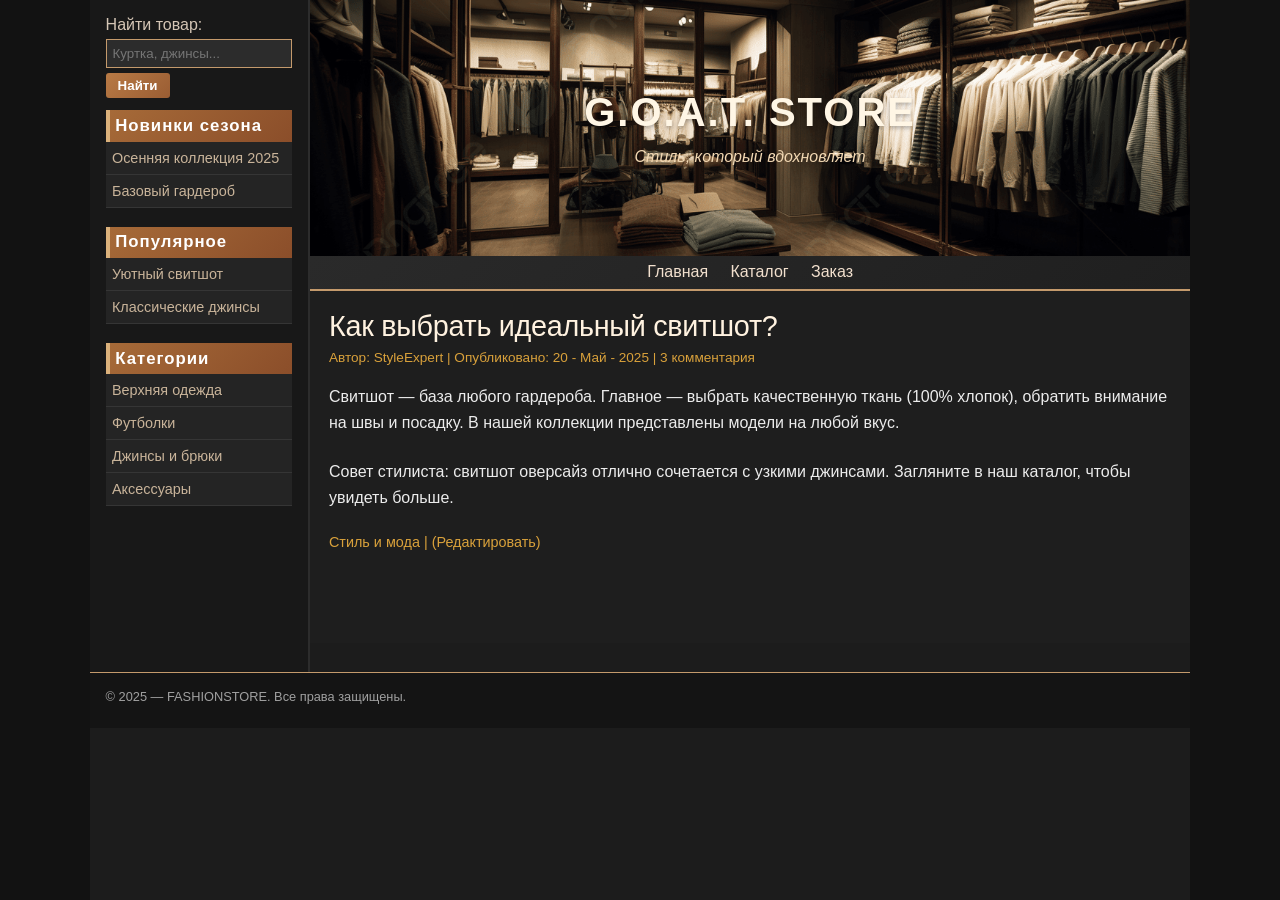
<file: index.html>
<!DOCTYPE html>
<html lang="ru">
<head>
    <meta charset="UTF-8">
    <meta name="author" content="Грибов Сергей ИС-25">
    <meta name="keywords" content="магазин одежды, модный блог, стиль, fashion">
    <meta name="description" content="Магазин стильной одежды">
    <meta name="viewport" content="width=device-width, initial-scale=1.0">

    <title>FashionStore — стильная одежда</title>

    <link rel="stylesheet" href="style_f/structuref.css">
    <link rel="stylesheet" href="style_f/typographyf.css">
    <link rel="stylesheet" href="style_f/images.css">
    <link rel="stylesheet" href="style_f/menuf.css">
</head>
<body>

<div class="main-page">

    <aside class="sidebar">
        <section class="search-block">
            <form action="#" method="get">
                <label for="search">Найти товар:</label>
                <input type="search" id="search" name="search" placeholder="Куртка, джинсы...">
                <button type="submit">Найти</button>
            </form>
        </section>

        <section class="side-box">
            <h3>Новинки сезона</h3>
            <p><a href="#">Осенняя коллекция 2025</a></p>
            <p><a href="#">Базовый гардероб</a></p>
        </section>

        <section class="side-box">
            <h3>Популярное</h3>
            <p><a href="#">Уютный свитшот</a></p>
            <p><a href="#">Классические джинсы</a></p>
        </section>

        <section class="side-box">
            <h3>Категории</h3>
            <p><a href="#">Верхняя одежда</a></p>
            <p><a href="#">Футболки</a></p>
            <p><a href="#">Джинсы и брюки</a></p>
            <p><a href="#">Аксессуары</a></p>
        </section>
    </aside>

    <div class="right-page">
        <header class="site-header">
            <div class="header-text">
                <h1>G.O.A.T. STORE</h1>
                <p>Стиль, который вдохновляет</p>
            </div>
        </header>

        <!-- Мобильное меню через чекбокс (CSS-only burger) -->
        <div class="mobile-menu-container">
            <input type="checkbox" id="menu-toggle" class="menu-checkbox">
            <label for="menu-toggle" class="menu-icon">
                <span></span>
                <span></span>
                <span></span>
            </label>
            <nav class="top-menu">
                <ul>
                    <li><a href="index.html">Главная</a></li>
                    <li><a href="catalog.html">Каталог</a></li>
                    <li><a href="order.html">Заказ</a></li>
                </ul>
            </nav>
        </div>

        <main class="site-main">
            <article class="content">
                <header class="post-header">
                    <h2>Как выбрать идеальный свитшот?</h2>
                    <p class="post-meta">
                        Автор: <a href="#">StyleExpert</a> |
                        Опубликовано: 20 - Май - 2025 |
                        <a href="#">3 комментария</a>
                    </p>
                </header>

                <section class="post-body">
                    <p>
                        Свитшот — база любого гардероба. Главное — выбрать качественную ткань (100% хлопок),
                        обратить внимание на швы и посадку. В нашей коллекции представлены модели на любой вкус.
                    </p>
                    <p>
                        Совет стилиста: свитшот оверсайз отлично сочетается с узкими джинсами.
                        Загляните в наш <a href="catalog.html">каталог</a>, чтобы увидеть больше.
                    </p>
                </section>

                <footer class="post-footer">
                    <p><a href="#">Стиль и мода</a> | <a href="#">(Редактировать)</a></p>
                </footer>
            </article>
        </main>
    </div>

    <footer class="site-footer">
        <p>© 2025 — FASHIONSTORE. Все права защищены.</p>
    </footer>

</div>

</body>
</html>
</file>
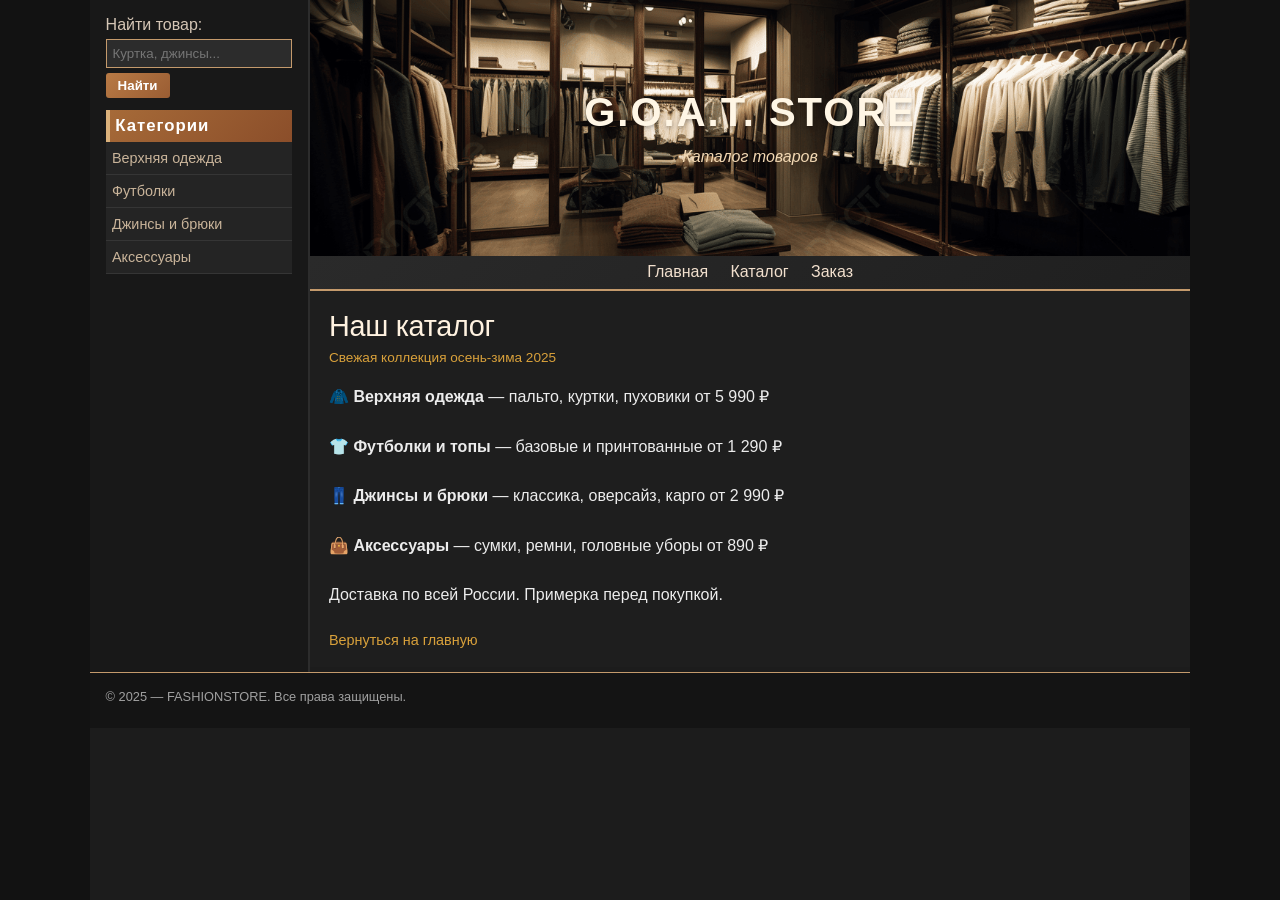
<file: catalog.html>
<!DOCTYPE html>
<html lang="ru">
<head>
    <meta charset="UTF-8">
    <meta name="author" content="Грибов Сергей ИС-25">
    <meta name="description" content="Каталог одежды">
    <meta name="viewport" content="width=device-width, initial-scale=1.0">
    <title>Каталог — FashionStore</title>

    <link rel="stylesheet" href="style_f/structuref.css">
    <link rel="stylesheet" href="style_f/typographyf.css">
    <link rel="stylesheet" href="style_f/images.css">
    <link rel="stylesheet" href="style_f/menuf.css">
</head>
<body>

<div class="main-page">

    <aside class="sidebar">
        <section class="search-block">
            <form action="#" method="get">
                <label for="search">Найти товар:</label>
                <input type="search" id="search" name="search" placeholder="Куртка, джинсы...">
                <button type="submit">Найти</button>
            </form>
        </section>

        <section class="side-box">
            <h3>Категории</h3>
            <p><a href="#">Верхняя одежда</a></p>
            <p><a href="#">Футболки</a></p>
            <p><a href="#">Джинсы и брюки</a></p>
            <p><a href="#">Аксессуары</a></p>
        </section>
    </aside>

    <div class="right-page">
        <header class="site-header">
            <div class="header-text">
                <h1>G.O.A.T. STORE</h1>
                <p>Каталог товаров</p>
            </div>
        </header>
        <div class="mobile-menu-container">
            <input type="checkbox" id="menu-toggle" class="menu-checkbox">
            <label for="menu-toggle" class="menu-icon">
                <span></span>
                <span></span>
                <span></span>
            </label>
            <nav class="top-menu">
                <ul>
                    <li><a href="index.html">Главная</a></li>
                    <li><a href="catalog.html">Каталог</a></li>
                    <li><a href="order.html">Заказ</a></li>
                </ul>
            </nav>
        </div>

        <main class="site-main">
            <article class="content">
                <header class="post-header">
                    <h2>Наш каталог</h2>
                    <p class="post-meta">Свежая коллекция осень-зима 2025</p>
                </header>

                <section class="post-body">
                    <p><strong>🧥 Верхняя одежда</strong> — пальто, куртки, пуховики от 5 990 ₽</p>
                    <p><strong>👕 Футболки и топы</strong> — базовые и принтованные от 1 290 ₽</p>
                    <p><strong>👖 Джинсы и брюки</strong> — классика, оверсайз, карго от 2 990 ₽</p>
                    <p><strong>👜 Аксессуары</strong> — сумки, ремни, головные уборы от 890 ₽</p>
                    <p style="margin-top: 1rem;">Доставка по всей России. Примерка перед покупкой.</p>
                </section>

                <footer class="post-footer">
                    <p><a href="index.html">Вернуться на главную</a></p>
                </footer>
            </article>
        </main>
    </div>

    <footer class="site-footer">
        <p>© 2025 — FASHIONSTORE. Все права защищены.</p>
    </footer>

</div>

</body>
</html>
</html>
</file>
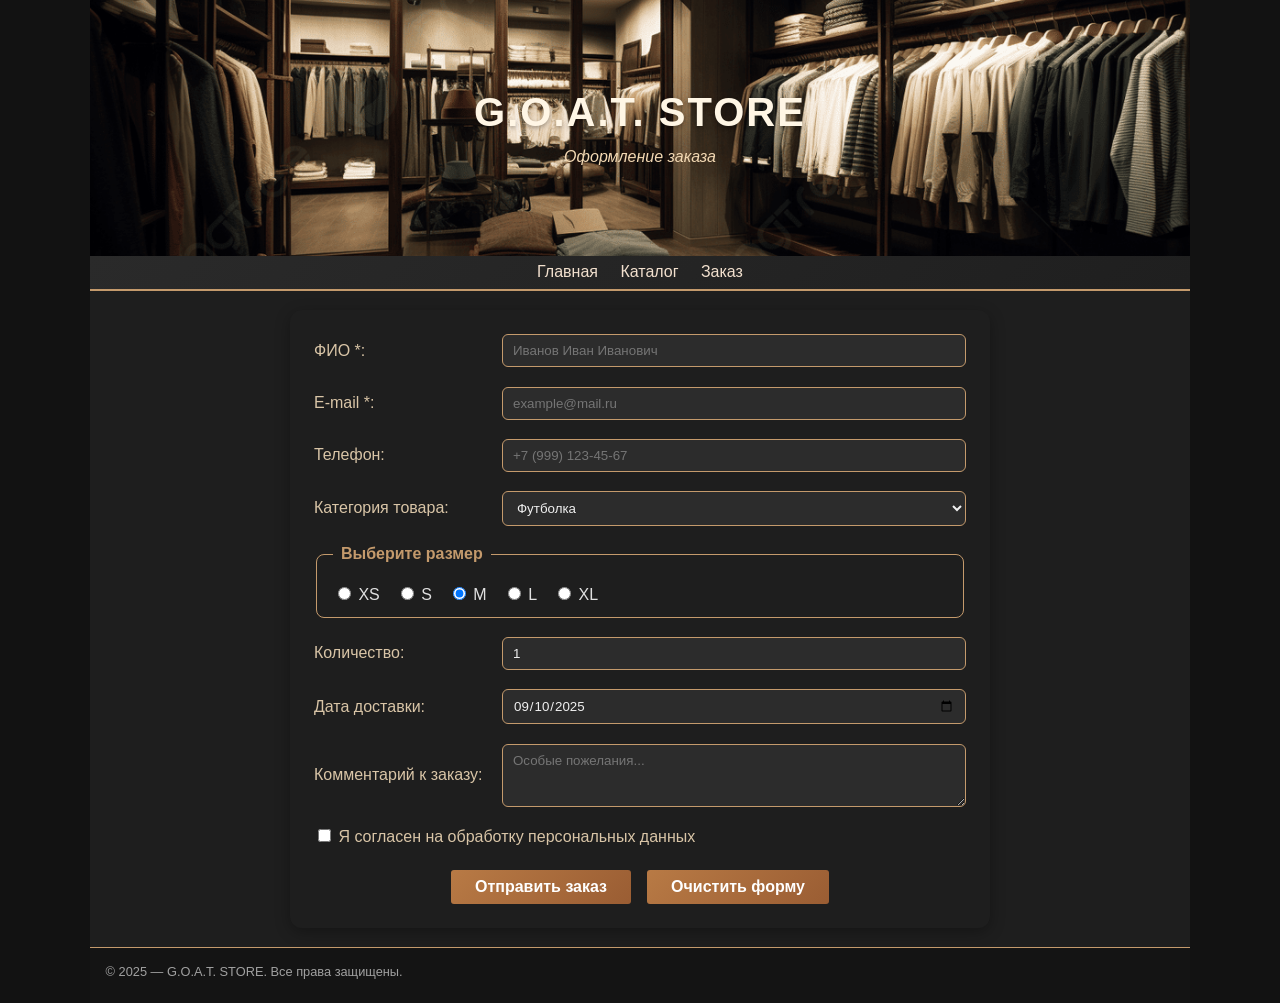
<file: order.html>
<!DOCTYPE html>
<html lang="ru">
<head>
    <meta charset="UTF-8">
    <meta name="author" content="Грибов Сергей ИС-25">
    <meta name="keywords" content="заказ одежды, купить одежду, форма заказа, G.O.A.T. STORE">
    <meta name="description" content="Оформление заказа в магазине стильной одежды G.O.A.T. STORE">
    <meta name="viewport" content="width=device-width, initial-scale=1.0">
    <title>Оформление заказа – G.O.A.T. STORE</title>

    <link rel="stylesheet" href="style_f/structuref.css">
    <link rel="stylesheet" href="style_f/typographyf.css">
    <link rel="stylesheet" href="style_f/images.css">
    <link rel="stylesheet" href="style_f/menuf.css">

    <style>
        .sidebar {
            display: none;
        }
        .right-page {
            float: none;
            width: 100%;
            margin: 0 auto;
        }
        form {
            max-width: 700px;
            margin: 0 auto;
            padding: 1.5rem;
            background-color: #1e1e1e;
            border-radius: 12px;
            box-shadow: 0 4px 15px rgba(0,0,0,0.3);
        }
        .form-row {
            margin-bottom: 1.2rem;
            display: flex;
            flex-wrap: wrap;
            align-items: center;
            gap: 0.5rem;
        }
        .form-row label {
            width: 180px;
            font-weight: 500;
            color: #d9c5a7;
        }
        .form-row input, 
        .form-row select, 
        .form-row textarea {
            flex: 1;
            background-color: #2c2c2c;
            border: 1px solid #c49a6c;
            padding: 8px 10px;
            color: #f0f0f0;
            border-radius: 6px;
            font-family: inherit;
        }
        .form-row input:focus, 
        .form-row select:focus, 
        .form-row textarea:focus {
            outline: none;
            border-color: #e0b07f;
            box-shadow: 0 0 5px rgba(196,154,108,0.5);
        }
        fieldset {
            border: 1px solid #c49a6c;
            border-radius: 8px;
            padding: 0.8rem 1rem;
            margin-bottom: 1.2rem;
        }
        legend {
            color: #c49a6c;
            font-weight: bold;
            padding: 0 0.5rem;
        }
        .radio-group {
            display: flex;
            gap: 1rem;
            flex-wrap: wrap;
            margin-top: 0.5rem;
        }
        .radio-group label {
            width: auto;
            font-weight: normal;
        }
        .form-buttons {
            display: flex;
            gap: 1rem;
            justify-content: center;
            margin-top: 1.5rem;
        }
        button {
            cursor: pointer;
            padding: 8px 24px;
            font-size: 1rem;
        }

        @media (max-width: 600px) {
            .form-row {
                flex-direction: column;
                align-items: stretch;
            }
            .form-row label {
                width: auto;
            }
            .radio-group {
                justify-content: center;
            }
            .form-buttons {
                flex-direction: column;
                align-items: stretch;
                gap: 0.8rem;
            }
            form {
                padding: 1rem;
                margin: 0 0.5rem;
            }
        }
    </style>
</head>
<body>
<div class="main-page">
    <div class="right-page">
        <header class="site-header">
            <div class="header-text">
                <h1>G.O.A.T. STORE</h1>
                <p>Оформление заказа</p>
            </div>
        </header>

        <div class="mobile-menu-container">
            <input type="checkbox" id="menu-toggle" class="menu-checkbox">
            <label for="menu-toggle" class="menu-icon">
                <span></span>
                <span></span>
                <span></span>
            </label>
            <nav class="top-menu">
                <ul>
                    <li><a href="index.html">Главная</a></li>
                    <li><a href="catalog.html">Каталог</a></li>
                    <li><a href="order.html">Заказ</a></li>
                </ul>
            </nav>
        </div>

        <main class="site-main">
            <form action="#" method="post">
                <div class="form-row">
                    <label for="fio">ФИО *:</label>
                    <input type="text" id="fio" name="fio" placeholder="Иванов Иван Иванович" required>
                </div>
                <div class="form-row">
                    <label for="email">E-mail *:</label>
                    <input type="email" id="email" name="email" placeholder="example@mail.ru" required>
                </div>
                <div class="form-row">
                    <label for="phone">Телефон:</label>
                    <input type="tel" id="phone" name="phone" placeholder="+7 (999) 123-45-67">
                </div>
                <div class="form-row">
                    <label for="product">Категория товара:</label>
                    <select id="product" name="product">
                        <option value="Футболка">Футболка</option>
                        <option value="Джинсы">Джинсы</option>
                        <option value="Платье">Платье</option>
                        <option value="Куртка">Куртка</option>
                    </select>
                </div>

                <fieldset>
                    <legend>Выберите размер</legend>
                    <div class="radio-group">
                        <label><input type="radio" name="size" value="XS"> XS</label>
                        <label><input type="radio" name="size" value="S"> S</label>
                        <label><input type="radio" name="size" value="M" checked> M</label>
                        <label><input type="radio" name="size" value="L"> L</label>
                        <label><input type="radio" name="size" value="XL"> XL</label>
                    </div>
                </fieldset>

                <div class="form-row">
                    <label for="quantity">Количество:</label>
                    <input type="number" id="quantity" name="quantity" min="1" max="10" value="1">
                </div>
                <div class="form-row">
                    <label for="delivery">Дата доставки:</label>
                    <input type="date" id="delivery" name="delivery" value="2025-09-10">
                </div>
                <div class="form-row">
                    <label for="comment">Комментарий к заказу:</label>
                    <textarea id="comment" name="comment" rows="3" placeholder="Особые пожелания..."></textarea>
                </div>
                <div class="form-row">
                    <label style="width: auto;">
                        <input type="checkbox" name="consent" required> Я согласен на обработку персональных данных
                    </label>
                </div>
                <div class="form-buttons">
                    <button type="submit">Отправить заказ</button>
                    <button type="reset">Очистить форму</button>
                </div>
            </form>
        </main>

        <footer class="site-footer">
            <p>© 2025 — G.O.A.T. STORE. Все права защищены.</p>
        </footer>
    </div>
</div>
</body>
</html>
</file>
<file: style_f/structuref.css>
*,
*::before,
*::after {
    box-sizing: border-box;
}

html,
body {
    min-height: 100%;
}

body {
    margin: 0;
}

.main-page {
    width: 86%;
    max-width: 75rem;
    margin: 0 auto;
    min-height: 100vh;
    overflow: hidden;
}

.sidebar {
    float: left;
    width: 20%;
    min-height: 42rem;
    padding: 1rem;
}

.right-page {
    float: right;
    width: 80%;
}

.site-header {
    width: 100%;
    min-height: 16rem;
    display: flex;
    justify-content: center;
    align-items: center;
}

.header-text {
    text-align: center;
}

/* ===== МОБИЛЬНОЕ МЕНЮ (бургер, CSS-only) ===== */
.mobile-menu-container {
    position: relative;
    width: 100%;
}

.menu-checkbox {
    display: none;
}

.menu-icon {
    display: none;
    flex-direction: column;
    justify-content: space-between;
    width: 30px;
    height: 22px;
    cursor: pointer;
    margin: 10px 15px;
    z-index: 20;
}

.menu-icon span {
    display: block;
    height: 3px;
    width: 100%;
    background-color: #c49a6c;
    border-radius: 3px;
    transition: all 0.3s ease;
}

.top-menu {
    width: 100%;
    min-height: 2.2rem;
}

.top-menu ul {
    margin: 0;
    padding: 0;
    list-style: none;
    display: flex;
    justify-content: center;
}

.top-menu li {
    display: inline-block;
}

.site-main {
    width: 100%;
    min-height: 22rem;
    padding: 1.2rem;
}

.content {
    width: 100%;
}

.post-header,
.post-body,
.post-footer {
    width: 100%;
}

.search-block,
.side-box {
    width: 100%;
    margin-bottom: 0.8rem;
}

.search-block input {
    width: 100%;
    margin-top: 0.3rem;
    margin-bottom: 0.3rem;
}

.search-block button {
    display: block;
}

.side-box {
    padding-bottom: 0.4rem;
}

.side-box h3 {
    width: 100%;
    padding: 0.35rem;
}

.side-box p,
.side-box ul {
    margin: 0;
    padding: 0.5rem 0.4rem;
}

.side-box ul {
    list-style: none;
}

.site-footer {
    clear: both;
    width: 100%;
    min-height: 3.5rem;
    padding: 1rem;
}

/* ===== АДАПТАЦИЯ (планшеты и мобильные) ===== */
@media (max-width: 800px) {
    .main-page {
        width: 96%;
    }

    .sidebar,
    .right-page {
        float: none;
        width: 100%;
        min-height: auto;
    }

    .sidebar {
        order: 2;  /* Боковая панель после контента */
    }

    .right-page {
        order: 1;
    }

    /* Показываем иконку бургера */
    .menu-icon {
        display: flex;
    }

    /* Скрываем меню по умолчанию */
    .top-menu {
        display: none;
        position: absolute;
        top: 45px;
        left: 0;
        right: 0;
        background: linear-gradient(135deg, #2a2a2a, #1f1f1f);
        border-bottom: 2px solid #c49a6c;
        z-index: 10;
    }

    .top-menu ul {
        flex-direction: column;
        align-items: center;
    }

    .top-menu li {
        display: block;
        width: 100%;
        text-align: center;
    }

    .top-menu a {
        display: block;
        padding: 12px;
    }

    /* При активации чекбокса показываем меню */
    .menu-checkbox:checked ~ .top-menu {
        display: block;
    }

    /* Анимация бургера в крестик */
    .menu-checkbox:checked ~ .menu-icon span:nth-child(1) {
        transform: rotate(45deg) translate(5px, 5px);
    }
    .menu-checkbox:checked ~ .menu-icon span:nth-child(2) {
        opacity: 0;
    }
    .menu-checkbox:checked ~ .menu-icon span:nth-child(3) {
        transform: rotate(-45deg) translate(5px, -5px);
    }
}

/* ===== ОЧЕНЬ МАЛЕНЬКИЕ ЭКРАНЫ (до 480px) ===== */
@media (max-width: 480px) {
    .main-page {
        width: 98%;
    }

    .sidebar {
        padding: 0.5rem;
    }

    .side-box h3 {
        font-size: 0.95rem;
    }

    .site-header {
        min-height: 10rem;
    }

    .header-text h1 {
        font-size: 1.6rem;
    }

    .site-main {
        padding: 0.8rem;
    }

    .search-block input {
        font-size: 0.9rem;
    }

    button {
        padding: 8px 10px;
        font-size: 0.85rem;
    }

    /* Увеличиваем область клика на ссылках для пальцев */
    .top-menu a,
    .side-box a,
    .post-footer a {
        padding: 8px 0;
        display: inline-block;
    }
}
</file>
<file: style_f/typographyf.css>
body {
    font-family: 'Segoe UI', 'Helvetica Neue', Arial, sans-serif;
    font-size: 1rem;
    color: #e0e0e0;
}

h1,
h2,
h3,
p {
    margin: 0;
}

.header-text h1 {
    color: #fff6e5;
    font-size: 2.5rem;
    font-weight: 600;
    letter-spacing: 2px;
    text-shadow: 0 2px 4px rgba(0,0,0,0.3);
}

.header-text p {
    color: #f2d8b3;
    font-size: 1rem;
    margin-top: 0.8rem;
    font-style: italic;
}

.search-block label {
    color: #d4c5b5;
    font-weight: 500;
}

.side-box h3 {
    color: #ffffff;
    font-size: 1.05rem;
    letter-spacing: 1px;
    font-weight: 600;
}

.side-box p,
.side-box li {
    color: #c0c0c0;
    font-size: 0.9rem;
}

.content h2 {
    color: #fff2e0;
    font-size: 1.8rem;
    font-weight: 500;
    margin-bottom: 0.4rem;
    letter-spacing: -0.3px;
}

.post-meta {
    color: #d9a13b;
    font-size: 0.85rem;
    margin-bottom: 1.2rem;
}

.post-body p {
    color: #ececec;
    line-height: 1.6;
    margin-bottom: 1.5rem;
}

.post-footer p {
    color: #d9a13b;
    font-size: 0.9rem;
}

.site-footer {
    color: #a0a0a0;
    font-size: 0.8rem;
}
</file>
<file: style_f/images.css>
body {
    background-color: #000000;
}

.main-page {
    background-color: #242424;
}

.sidebar {
    background-color: #181818;
    border-right: 0.2rem solid #101010;
}

.site-header {
    background-image: url("../images/header.jpg");
    background-repeat: no-repeat;
    background-size: cover;
    background-position: center;
}

.top-menu {
    background: linear-gradient(#f5f5f5, #cfcfcf);
    border-bottom: 0.2rem solid #78a500;
}

.site-main {
    background-color: #252525;
}

.side-box h3 {
    background: linear-gradient(#b9db00, #82a900);
}

.side-box p,
.side-box ul {
    background-color: #202020;
    border-bottom: 0.05rem solid #333333;
}

.search-block input {
    background-color: #ffffff;
    border: 0.05rem solid #aaaaaa;
}

button {
    background: linear-gradient(#b9db00, #82a900);
    border: 0.05rem solid #567000;
}

.site-footer {
    background-color: #c9cac5;
}
</file>
<file: style_f/menuf.css>
*,
*::before,
*::after {
    box-sizing: border-box;
}

html,
body {
    min-height: 100%;
}

body {
    margin: 0;
}

.main-page {
    width: 86%;
    max-width: 75rem;
    margin: 0 auto;
    min-height: 100vh;
    overflow: hidden;
}

.sidebar {
    float: left;
    width: 20%;
    min-height: 42rem;
    padding: 1rem;
}

.right-page {
    float: right;
    width: 80%;
}

.site-header {
    width: 100%;
    min-height: 16rem;

    display: flex;
    justify-content: center;
    align-items: center;
}

.header-text {
    text-align: center;
}

.top-menu {
    width: 100%;
    min-height: 2.2rem;
}

.site-main {
    width: 100%;
    min-height: 22rem;
    padding: 1.2rem;
}

.content {
    width: 100%;
}

.post-header,
.post-body,
.post-footer {
    width: 100%;
}

.search-block,
.side-box {
    width: 100%;
    margin-bottom: 0.8rem;
}

.search-block input {
    width: 100%;
    margin-top: 0.3rem;
    margin-bottom: 0.3rem;
}

.search-block button {
    display: block;
}

.side-box {
    padding-bottom: 0.4rem;
}

.side-box h3 {
    width: 100%;
    padding: 0.35rem;
}

.side-box p,
.side-box ul {
    margin: 0;
    padding: 0.5rem 0.4rem;
}

.side-box ul {
    list-style: none;
}

.site-footer {
    clear: both;
    width: 100%;
    min-height: 3.5rem;
    padding: 1rem;
}

@media (max-width: 800px) {
    .main-page {
        width: 96%;
    }

    .sidebar,
    .right-page {
        float: none;
        width: 100%;
        min-height: auto;
    }
}


body {
    background-color: #121212;
}

.main-page {
    background-color: #1c1c1c;
}

.sidebar {
    background-color: #181818;
    border-right: 2px solid #2c2c2c;
}

.site-header {
    background-image: url("../images/header.jpg");
    background-repeat: no-repeat;
    background-size: cover;
    background-position: center;
}

/* Меню — в стиле модного бутика */
.top-menu {
    background: linear-gradient(135deg, #2a2a2a, #1f1f1f);
    border-bottom: 2px solid #c49a6c;
}

.site-main {
    background-color: #1e1e1e;
}

/* Заголовки боковых блоков — цвет «терракотово-золотой» (акцент) */
.side-box h3 {
    background: linear-gradient(135deg, #a66a38, #8b4e2a);
    border-left: 4px solid #dbb17b;
}

.side-box p,
.side-box ul {
    background-color: #242424;
    border-bottom: 1px solid #353535;
}

.search-block input {
    background-color: #2c2c2c;
    border: 1px solid #c49a6c;
    color: #f0f0f0;
    padding: 6px;
}

button {
    background: linear-gradient(135deg, #b87a45, #9a5d33);
    border: none;
    color: white;
    font-weight: bold;
    padding: 5px 12px;
    border-radius: 3px;
}

.site-footer {
    background-color: #141414;
    border-top: 1px solid #c49a6c;
}

/* ссылки и hover */
a {
    color: inherit;
    text-decoration: none;
}

a:hover {
    text-decoration: underline;
    color: #e0b07f;
}

.top-menu ul {
    margin: 0;
    padding: 0;
    list-style: none;
    text-align: center;
}

.top-menu li {
    display: inline-block;
}

.top-menu a {
    display: block;
    padding: 0.45rem 0.7rem;
    color: #f2e0ce;
    font-weight: 500;
    transition: 0.2s;
}

.top-menu a:hover {
    background-color: #c49a6c;
    color: #121212;
    text-decoration: none;
    border-radius: 4px;
}

.side-box a {
    color: #c9b49a;
}

.side-box a:hover {
    color: #efc48c;
}

button {
    cursor: pointer;
}
</file>
